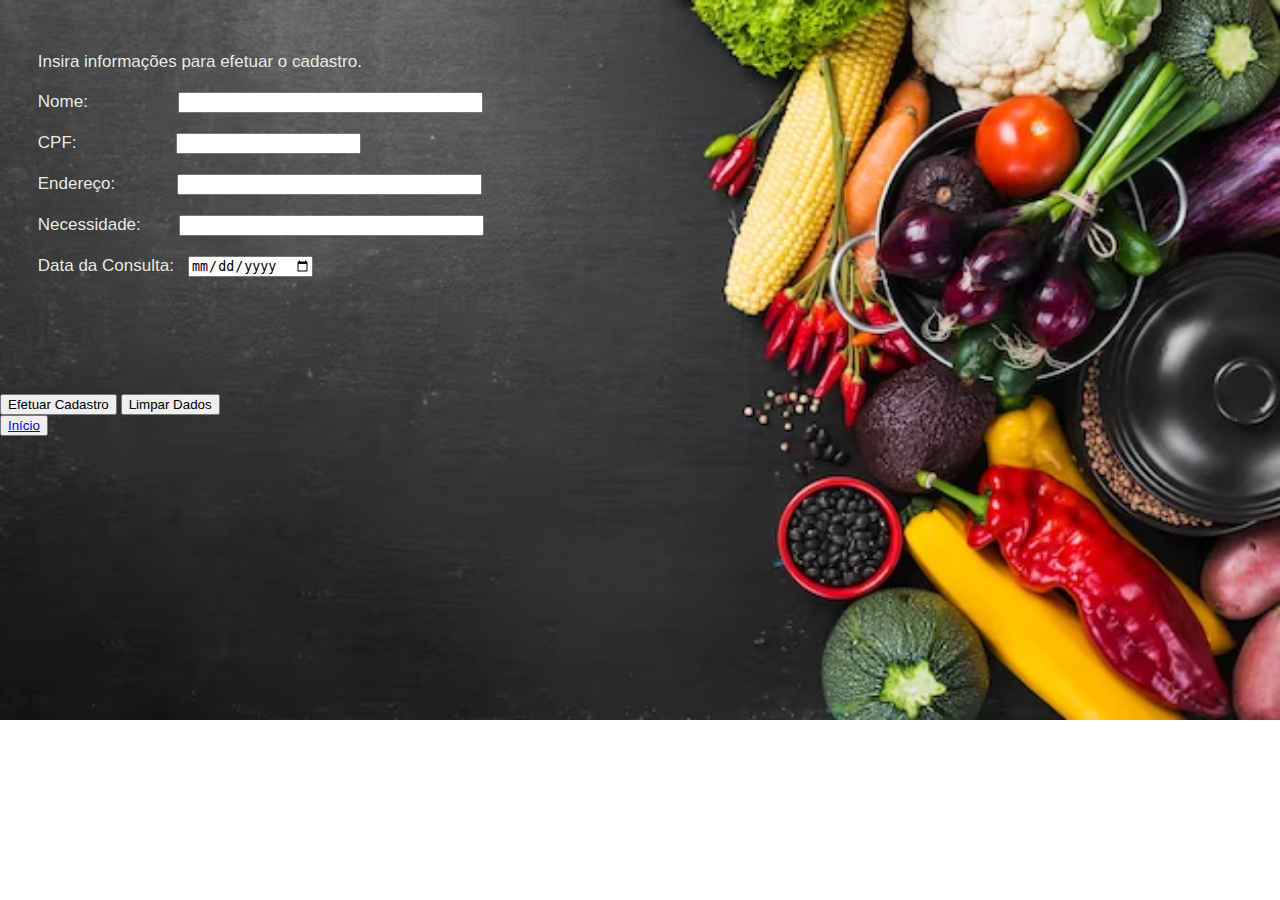
<file: cadastro.html>
<!DOCTYPE html>
<html lang="pt-br">
<head>
    <meta charset="UTF-8">
    <meta http-equiv="X-UA-Compatible" content="IE=edge">
    <meta name="viewport" content="width=device-width, initial-scale=1.0">
    <link rel="stylesheet" href="estilos.css">
    <title>Cadastro de CLiente</title>
    <style>
		body {
			background-image: url("MicrosoftTeams-image.png");
			background-size: cover;
			background-repeat: no-repeat;
			background-position: auto;
		}
	</style>
</head>
<body>
    
<h1></h1>
<br>
<form method="POST" action="cadastro.php"> 
    <pre>
        Insira informações para efetuar o cadastro.

        Nome:                   <input type="text" size="35" maxlength="50" name="nome"><br>
        CPF:                     <input type="number" size="35" maxlength="11" name="cpf"><br>
        Endereço:             <input type="text" size="35" maxlength="50" name="endereco"><br>
        Necessidade:        <input type="text" size="35" maxlength="50" name="nome_livro"><br>
        Data da Consulta:   <input type="date" size="35" maxlength="14" name="data"><br>
        

        
        </pre>

         
        <input type="submit" value= "Efetuar Cadastro" name="enviar">                   <input type="reset" value="Limpar Dados">
        <br>
        <button id=""><a href="index.html">Início</a></button>   




    





</form>
</body>
</html>
</file>
<file: estilos.css>
body {
    background-color: #fff;
    font-family: Arial, sans-serif; 
    font-size: 14px;
    margin: 0px; 
}
header {
    background-color: #81c784;
    color: #fff; 
    padding: 2px;
    text-align: center;
}
/*parte do menu*/
nav {
    background-color: #388e3c;
}
nav ul {
    list-style: none;
    margin: 0; 
    padding: 0; 
    overflow: hidden; 
}
nav li {
    float: left;
}
nav li a {
    display: block;
    color: #fff;
    text-align: center; 
    padding: 10px 12px; 
    text-decoration: none; 
}
nav li a:hover {
    background-color: #81c784;
}
/*corpo do html*/
main {
    margin: 20px;
    background-image: url(MicrosoftTeams-image.png);
    background-size: cover;
    background-position:center;
    background-repeat: no-repeat;
}

/*usado no botão para fazer cadastro na biblioteca*/
main button {
    background-color: #272727; 
    font-size: medium;
    color: rgb(215 102 18); 
    padding: 10px 20px; 
    cursor: pointer; 
}
main button:hover {
    background-color: #388e3c;
}

.caixa1 {
    width: 900px;
    height: auto;    
    text-align: left;
  }
 
  p{
    font-family: Arial, Helvetica, sans-serif;
    font-size: 20px;
    color: rgb(215 102 18);
  }

  pre{
    font-family: Arial, Helvetica, sans-serif;
    font-size: 17px;
    color: rgba(240, 240, 235, 0.967);
  }
</file>
